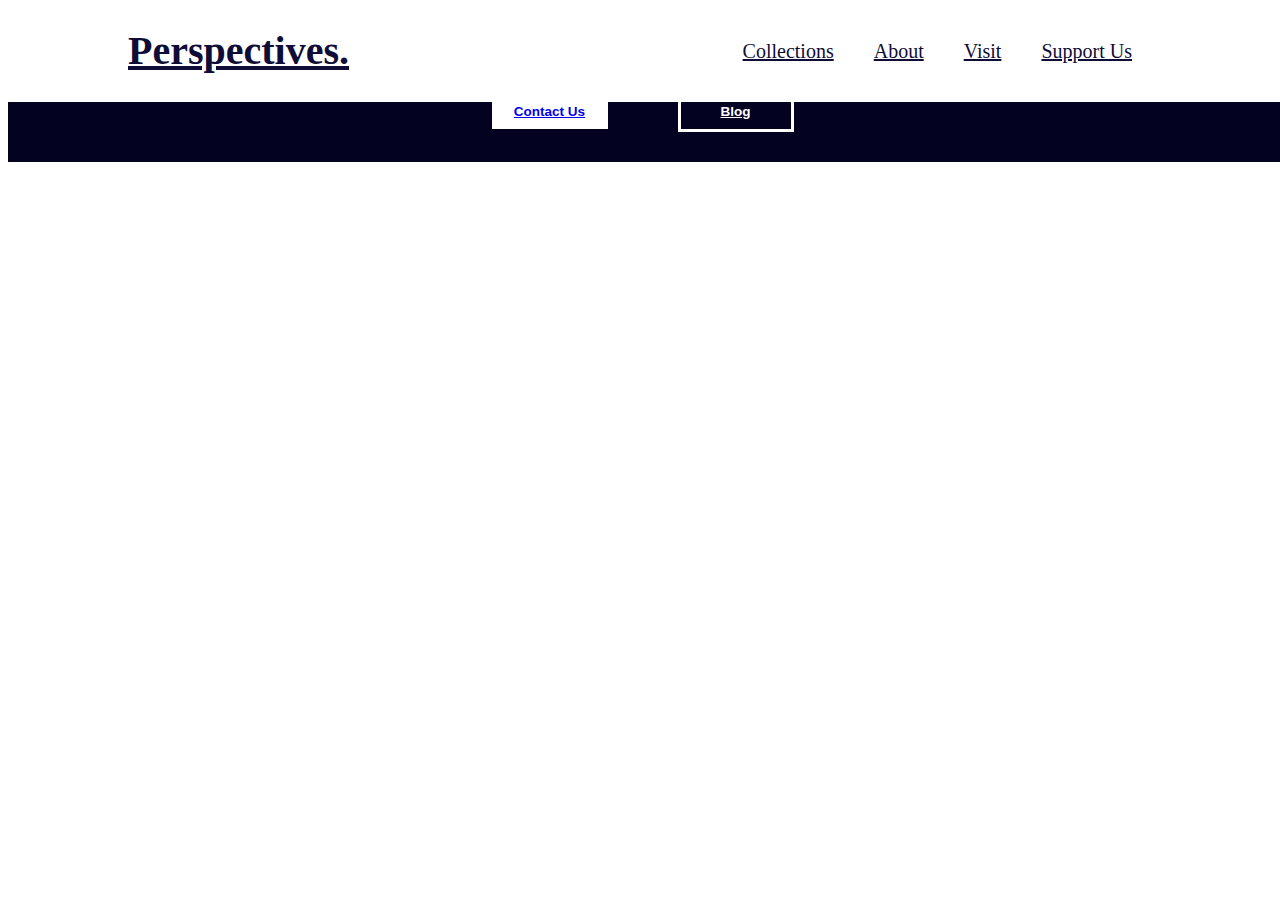
<file: index.html>
<html>
        <head>
                <link rel="stylesheet" type = "text/css" href="nav_and_footer.css"> 
                <meta name="viewport" content="width=device-width, initial-scale=1.0">
                <title>Perspectives</title>
        </head>
        <body>
                <!-- Top Nav -->
                <header>
                        <div class="navbar">
                                <div class="logo">
                                        <a href="index.html"><h1>Perspectives.</h1></a>
                                </div>
                        
                                <div class="links normal-text">
                                        <a href="collections.html">Collections</a>
                                        <a href="about.html">About</a>
                                        <a href="tickets.html">Visit</a>
                                        <a href="support.html">Support Us</a>
                                        <a class="menu" onclick="openNav() ">&#9776</a>
                                </div> 
                        </div> 
                        <!-- mobile nav -->
                        <div id="mobileNav" class="overlay ">
                                <a class="closebtn" onclick="closeNav()">&times;</a>
                                <div class="overlay-content ">
                                        <a href="collections.html">Collections</a>
                                        <a href="about.html">About</a>
                                        <a href="tickets.html">Visit</a>
                                        <a href="support.html">Support Us</a>
                                </div>
                        </div>
                        <script>
                                /* Open when someone clicks on the span element */
                                function openNav() {
                                        document.getElementById("mobileNav").style.width = "100%";
                                }
        
                                /* Close when someone clicks on the "x" symbol inside the overlay */
                                function closeNav() {
                                        document.getElementById("mobileNav").style.width = "0%";
                                }
                        </script>
                </header>

                <!-- <div style="margin-top: 100px; background-color: lightgray;">offset</div> -->

                <!-- Footer -->
<!--                 <footer>
                        <div class="footer">
                                <div class="footer-center-container">
                                        <div class="footer-learn-more large-text">Learn more</div>
                                        <div class="footer-buttons-container">
                                                <a class="footer-button1 normal-text" href=".html">
                                                        Contact Us
                                                </a>
                                                <a class="footer-button2 normal-text" href=".html">
                                                        Blog
                                                </a>
                                        </div>
                                </div>
                        </div>
                </footer> -->
                
                <!-- NEW FOOTER: -->
                <!-- Footer -->
                <footer>
                        <div class="footer-title">
                                <p>Learn more</p>
                        </div>
                        <div class="buttons">
                                <button type="btn1"><a href="contact.html">Contact Us</button>
                                <button type="btn2"><a href="blog.html">Blog</button>
                        </div>
                </footer>
        </body>
</html>








<!-- 
<html>
<head>
        <link rel="stylesheet" type = "text/css" href="style.css"> 
        <meta name="viewport" content="width=device-width, initial-scale=1.0">
        <title> Perspectives </title>
        <style type="text/css">
                .left-box {
                        width: 50%; 
                        height: 100%

                }
                .right-box {
                        width: 50%; 
                        height: 100%

                }
                .overall-box {
                        width: 100%;
                        height: 100%;
                        display: flex;
                        position: relative;
                }

        </style>
</head>
<!-- <br>
        <h1> Perspectives </h1> -->
<!-- <div class="navbar">
        <div>
                <a href="index.html"><h1>Perspectives</h1></a>
        </div>


        <div class="topnav">
                <a href="about.html">About Us</a>
                <a href="tickets.html">Tickets</a>
                <a href="collections.html">Collections</a>
        </div> <br>
</div> 
 --> 


<!-- <body>
        <h2>blank</h2>

        <div class="overall-box"> 
                <div class="left-box" style="background-color: rgb(233, 232, 229)">
                        <br><br>
                        <h3> Our art gallery is dedicated to promoting and celebrating indigenous
                             culture through the exhibition and sale of authentic and contemporary
                             artworks created by indigenous artists. We strive to provide a platform
                             that honors the rich traditions, histories, and voices of indigenous 
                             peoples while creating a space for dialogue and understanding among
                             diverse communities. Our goal is to foster an environment that encourages
                             education, awareness, and appreciation of indigenous art and culture, and
                             to support the livelihoods and economic empowerment of indigenous artists and communities.
                        </h3>
                </div>

                <!-- The best picture -->
                <!-- notes: make sure to fix the ratio and make sure it is universal -->
<!--                 <div class="right-box" style="background-color: red">
                        <img src="Warrior.jpeg" alt="Trulli" style="width: 100%;
                        height: 100%;
                        object-fit: cover;">
                        <figcaption>Fig.1 - Warrior, Rose Simpson, Santa Clara, American, b. 1983.</figcaption>
                </div>
        </div> -->
<!-- 
</body> -->

<!-- </html>  -->
</file>
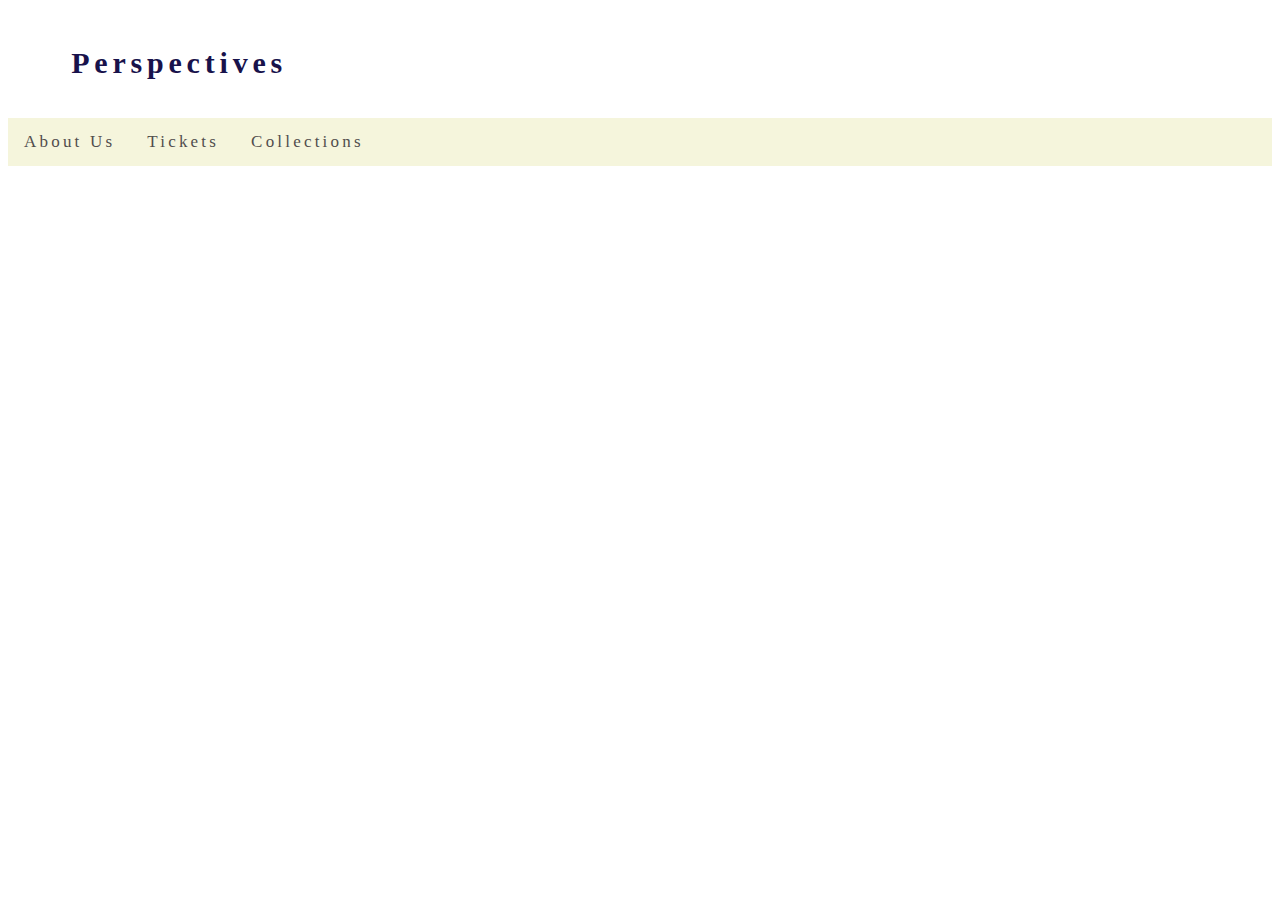
<file: about.html>
<html>
<head>
        <link rel="stylesheet" type = "text/css" href="style.css"> 
        <meta name="viewport" content="width=device-width, initial-scale=1.0">
        <title> Perspectives </title>
</head>
<br>
        <h1><a class="active" href="index.html"> Perspectives </a></h1>
<br>
<div class="topnav">
        <a href="about.html">About Us</a>
        <a href="tickets.html">Tickets</a>
        <a href="collections.html">Collections</a>
</div> <br>
</file>
<file: nav_and_footer.css>
/* stylesheet for top navigation and footer */
.logo {
        float: left;
        margin-left: 10%;
}

.logo a {
        font-family: 'Poppins';
        font-style: normal;
        font-weight: 700;
        font-size: 20px;
        line-height: 48px;
        display: flex;
        align-items: center;

        color: #0F0D37;   
}

.navbar {
        background-color: white;
        position: fixed;
        margin: 0;
        padding: 0;
        top: 0;
        left: 0;
        z-index: 1;
        width: 100%;

        justify-content: space-between;
        display: flex;
        align-items: center;
}

.links {
        margin-right: 10%;
        float: right;
}

.links a {
        float: left;
        text-align: center;
        padding: 14px 20px;

        display: block;
        color: #0F0D37;
}

.navbar a:hover, .logo a:hover, .navbar a.active, .logo a.active {
        background-color:#0F0D37;
        color: white;
}

.normal-text {
        font-family: 'Poppins';
        font-style: normal;
        font-weight: 500;
        font-size: 20px;
        line-height: 30px;
}

.large-text {
        font-family: 'Poppins';
        font-style: normal;
        font-weight: 500;
        font-size: 32px;
        line-height: 48px;
}

/* .footer {
        background: #030220;
        position: absolute;
        left: 0px;
        bottom: 0px;
        width: 100%;

        display: flex;
        justify-content: center;
        
        padding: 10px;
}


.footer-center-container {
        display: flex;
        flex-direction: column;
        width: 50%;
}

.footer-learn-more {
        text-align: center;
        color: #FFFFFF;

        margin: 16px;
}

.footer-button1 {
        background-color: white;
}

.footer-button2 {
        background-color: #0F0D37;        
}

.footer-button1, .footer-button2 {
        width: 25%;
        border-width: 3px;
        border-color: white;
        border-style: solid;
        text-align: center;
        padding: 8px 24px;
}

.footer-buttons-container {
        display: flex; 
        margin-bottom: 20px; 
        justify-content: center;
}

.footer-button1 {
        color: #000000;
}

.footer-button2 {
        color: white;
}

.footer-button1:hover {
        color: white;
        background-color: #0F0D37;
}
.footer-button2:hover {
        color: #0F0D37;
        background-color: white;
}

a {
        text-decoration: none;
} */





/* NEW FOOTER: */
footer
{
        background-color: #030220;
        color: #fff;
        justify-content: center;
        align-items: center;
        padding: 20px;
        position: relative;
        bottom: 0;
        width: 100%;
}





.footer-title
{
        font-size: 20px;
        font-weight: normal;
        margin-top: 5px;
        margin-bottom: 20px;
        text-align: center;
}




.buttons
{
        display: flex;
        align-items: center;
        justify-content: center;
        gap: 35px;
        margin-bottom: 10px;
}





.buttons button
{
        background-color: #fff;
        color: #222;
        border: none;
        padding: 10px 20px;
        width: 116px;
        font-size: 13.5px;
        font-weight: 600;
        cursor: pointer;
        transition: background-color 0.3s ease;
}




.buttons button[type="btn2"]
{
        background-color: #030220;
        color: #fff;
        border-color: white;
        border: 3.5px;
        border-style: solid;
        text-align: center;
}



.buttons button[type="btn2"] a
{
        color: #fff;
}



.buttons button[type="btn2"]:hover a
{
        color: #030220;
}




.buttons button:hover
{
        background-color: #ddd;
}

/* NEW FOOTER END */





/* When the screen is less than 600 pixels wide, hide all links, except for the first one ("Home"). Show the link that contains should open and close the navbar (.icon) */
@media screen and (max-width: 850px) {
        .links a:not(:last-child) {display: none;}
        .navbar a.menu {
          float: left;
          display: block;
          font-size: 32px;
        }
}

@media screen and (min-width: 850px) {
        a.menu {
                display: none;
        }
} 
    /* mobile nav */
    /* The Overlay (background) */
    
    .overlay {
        /* Height & width depends on how you want to reveal the overlay (see JS below) */
        height: 100%;
        width: 0;
        position: fixed;
        z-index: 1;
        left: 0;
        top: 0;
        background-color: black;
        /* Black fallback color */
        background-color: rgba(0, 0, 0, 0.9);
        /* Black w/opacity */
        overflow-x: hidden;
        /* Disable horizontal scroll */
        transition: 0.5s;
        /* 0.5 second transition effect to slide in or slide down the overlay (height or width, depending on reveal) */
    }
    /* Position the content inside the overlay */
    
    .overlay-content {
        position: relative;
        top: 25%;
        width: 100%;
        text-align: center;
        margin-top: 30px;
        /* 30px top margin to avoid conflict with the close button on smaller screens */
    }
    /* The navigation links inside the overlay */
    
    .overlay a {
        padding: 8px;
        text-decoration: none;
        font-size: 36px;
        color: white;
        display: block;
        /* Display block instead of inline */
        transition: 0.3s;
        /* Transition effects on hover (color) */
    }
    
    .overlay a:hover,
    .overlay a:focus {
        color: grey;
    }
    /* Position the close button (top right corner) */
    
    .overlay .closebtn {
        position: absolute;
        top: 20px;
        right: 45px;
        font-size: 50px;
        cursor: pointer;
    }
    
    /* screen height < 450 pixels,
    font-size of the links and position the close button again, so they don't overlap */
    
    @media screen and (max-height: 450px) {
        .overlay a {
            font-size: 20px
        }
        .overlay .closebtn {
            font-size: 40px;
            top: 15px;
            right: 35px;
        }
    }
</file>
<file: style.css>
h1 {
        text-align: left; 
        font-family: 'Source Sans Pro', 'PT Sans', 'Lato', 'Open Sans' 'Work Sans', sans-serif;
        font-style: bold; 
        letter-spacing: .3rem;
        color: #18124b;
        font-size: 30px;
        margin-left: 5%;
}

h1 a { 
        text-decoration: none; 
        color: #18124b; 
}

h3 {
        text-align: left; 
        font-family: 'Source Sans Pro', 'PT Sans', 'Lato', 'Open Sans' 'Work Sans', sans-serif;
        font-style: light; 
        line-height: 1.5;
        color: #18124b;
        font-size: 20px;
        margin-left: 10%;
        width: 60%;
}
.navbar {
        /* flex-direction: row; */
        display: flex;

        margin: 20px;
}



.topnav {
        /* margin: 0;
        padding: 0;
        position: fixed;
        top: 0;
        left: 0;
        z-index: 1;*/
        width: 100%;
        /* justify-content: "flex-end"; */
        float: right;
        
        background-color: beige;

        overflow: hidden;
        /* text-align: right; */
        /* width: 40%; */
        margin: auto;
        font-size: 15px;
        letter-spacing: .2rem;
        font-family: 'Source Sans Pro', 'PT Sans', 'Lato', 'Open Sans' 'Work Sans', sans-serif;
}

.topnav a {
        float: left;
        color: #514d4d;
        text-align: center;
        padding: 14px 16px;
        text-decoration: none;
        font-size: 17px;
}

.topnav a:hover {
        background-color: #eccece;
        color: rgb(137, 42, 42);
}

.topnav a.active {
        background-color: #963232;
        color: white;
}


h2 {
        text-align:center;
        font-family:'Courier New', Courier, monospace;
        letter-spacing: .1rem;
        padding: 10px;
}

.middle {
        background-color: #f7f3f3;
        margin-left: auto;
        margin-right: auto;
}

h6 {
        text-align:center;
        font-family:'Courier New', Courier, monospace;
        letter-spacing: .1rem;
        padding: 10px;
        font-size: medium;
}

.table-desktop {
        margin-left: auto;
        margin-right: auto;
        table-layout: fixed;
        width: 100%;
}

.table-mobile {
        display: none;
}

table img {
        aspect-ratio: 1 / 1;
}

figcaption {
        text-align: center;
        font-family:'Courier New', Courier, monospace;
        font-size: 20px;
        padding: 18px; 
}

label {
        margin-left: 15%;
        text-align: left;
        font-family:'Courier New', Courier, monospace;
}

input[type=text], select, textarea {
        width: 100%; 
        padding: 12px; 
        border: 1px solid #ccc; 
        border-radius: 4px; 
        margin-top: 6px; 
        margin-bottom: 16px; 
        margin-left: 5%;
        margin-right: 20%;
        letter-spacing: .1rem;
        font-family:'Courier New', Courier, monospace;
}

textarea[name=comments] {
        width: 100%;
        height: 150px;
        padding: 12px; 
        border: 1px solid #ccc
        border-radius: 4px; 
        margin-top: 6px; 
        margin-bottom: 16px; 
        margin-left: 5%;
        margin-right: 20%;
        letter-spacing: .1rem;
        text-align: left;
        font-family:'Courier New', Courier, monospace;
}

input[type=email], select, textarea {
        text-align: left;
        width: 20%; 
        height: 7px;
        padding: 20px; 
        border: 1px solid #ccc; 
        border-radius: 4px; 
        box-sizing: border-box;
        margin-top: 6px;
        margin-bottom: 16px;
        margin-left: 5px;
}

input[type=submit] {
        background-color: #226a50;
        color: white;
        padding: 12px 20px;
        border: none;
        border-radius: 4px;
        margin-left: 100px;
        cursor: pointer;
        font-family:'Courier New', Courier, monospace;
        letter-spacing: .1rem;
}

input[type=submit]:hover {
        background-color: #19551b;
}

input[type=join] {
        background-color: #226a50;
        color: white;
        padding: 12px 20px;
        border: none;
        border-radius: 4px;
        margin-left: 50px;
        cursor: pointer;
        font-family:'Courier New', Courier, monospace;
        letter-spacing: .1rem;
        width: 80px;
}

input[type=join]:hover {
        background-color: #19551b;
}

.contact {
        margin-left: auto;
        margin-right: auto;
        border-radius: 5px;
        padding: 20px;
        width: 60%;
}

.footer {
        font-family:'Courier New', Courier, monospace;
        text-align: center;
        background-color: #18124b;
        margin-left: auto;
        margin-right: auto;
}

.email-list {
        margin-left: auto;
        margin-right: auto;
}

@media(max-width:400px) {
        h1 {
                margin-top: 80px;
                font-size: 15px;
        }
        h2 {
                margin-top: 50px;
        }
        .table-mobile {
                display: block;
        }
        .table-desktop {
                display: none;
        }
        label {
                margin-left: 1px;
        }
        input[type=join] {
                margin-left: 1px;
        }
        input[type=text], select, textarea {
                width: 100%;
        }
        textarea[name=comments] {
                width: 100%;
                margin-left: 0px;
        }
        input[type=submit] {
                margin-left: 0px;
        }
}
</file>
